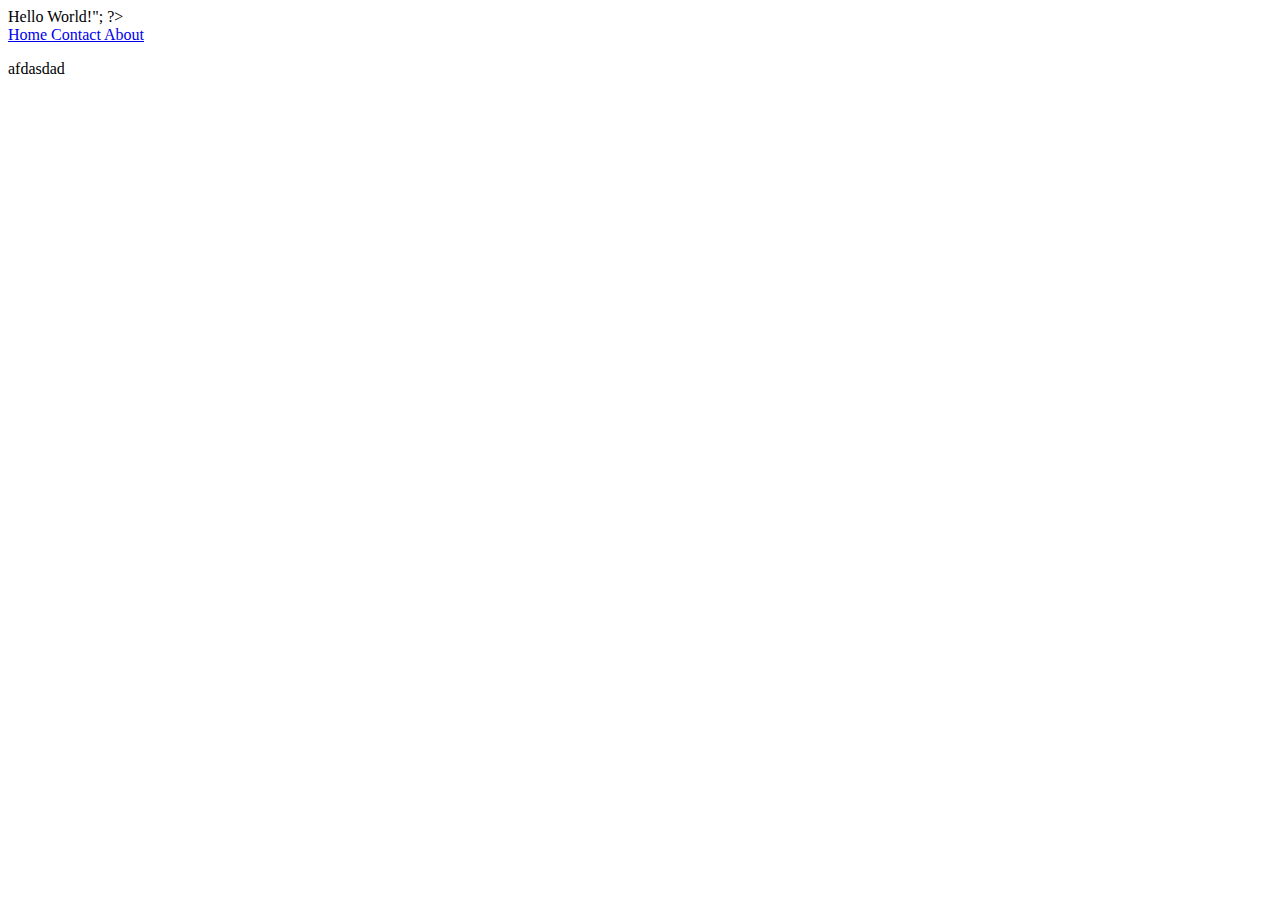
<file: bootstrap/j.html>
<!DOCTYPE html>
<html>
<head>
	<title></title>
</head>
<body>

<?php   

	echo "<h1>Hello World!</h1>";

	?>
<div class=”topnav”>
		<a href=”home”> Home </a>
		<a href="#contact"> Contact </a>
		<a href=”about”> About</a>





<div id="contact">
	<p>afdasdad</p>
</div>


</body>
</html>
</file>
